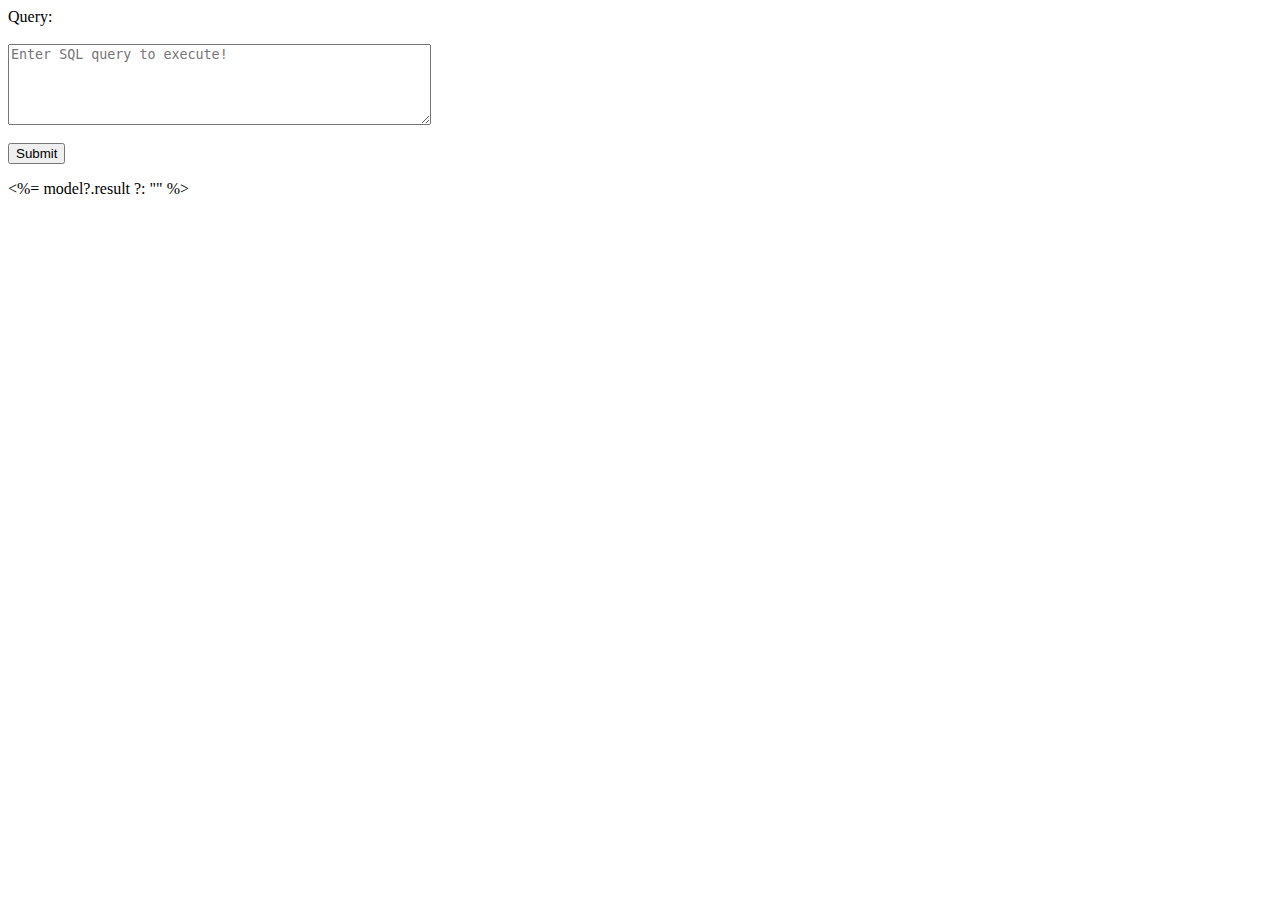
<file: src/ratpack/templates/admin.html>
<html>
<head>
  <title>LatCraft Contest Application</title>
  <link type="image/png" href="/images/favicon.png" rel="icon" sizes="16x16" >
</head>
<body>
<form action="/admin" method="post">
  <label for="query">Query:</label><br/><br/>
  <textarea name="query" id="query" placeholder="Enter SQL query to execute!" cols="50" rows="5"></textarea><br/><br/>
  <button type="submit">Submit</button>
</form>
<%= model?.result ?: "" %>
</body>
</html>
</file>
